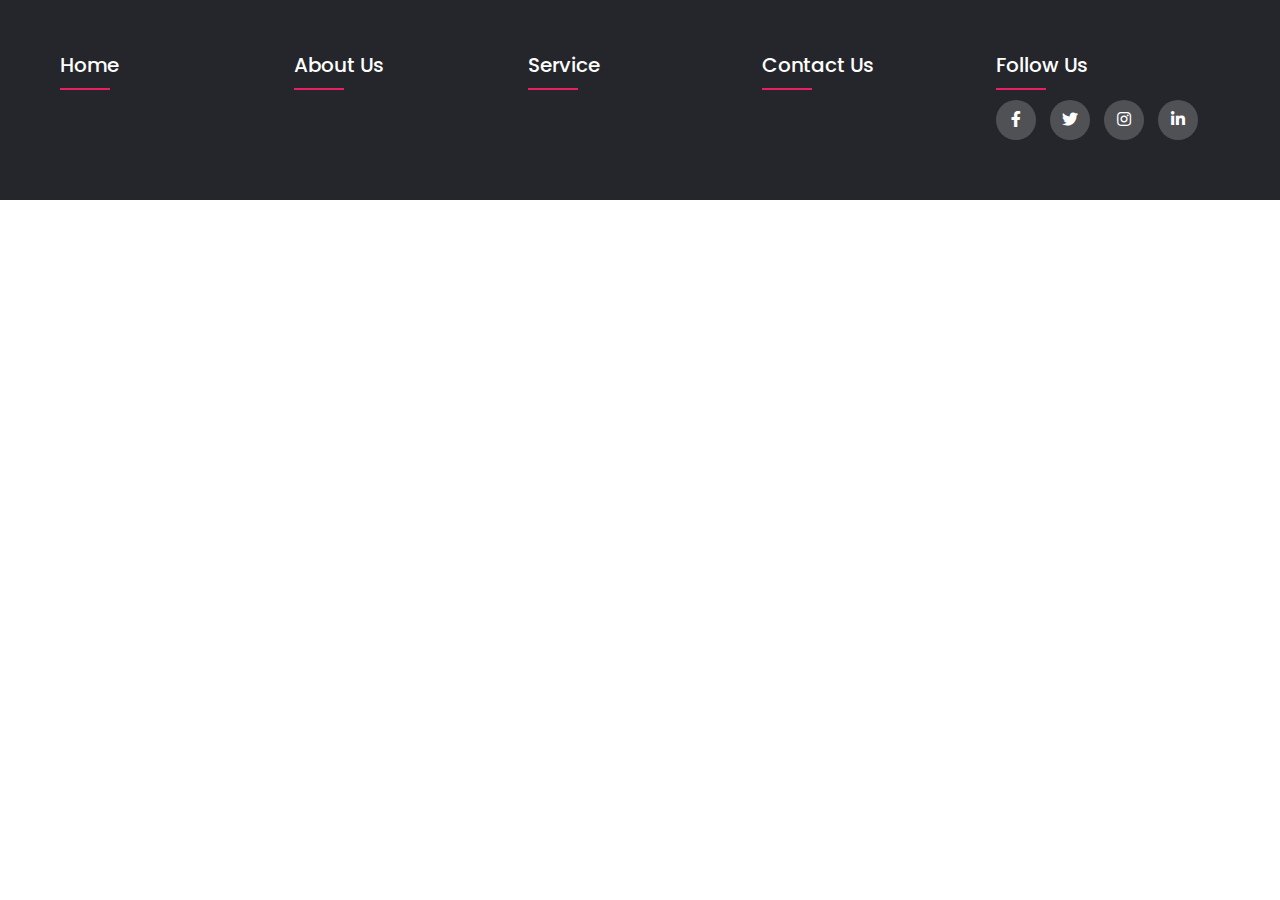
<file: CSS Website/Footer page/index.html>
<!DOCTYPE html>
<html lang="en">
  <head>
    <title>Footer Design</title>
    <meta charset="utf-8" />
    <meta name="viewport" content="width=device-width, initial-scale=1" />
    <link rel="stylesheet" href="css/style.css" />
    <link
      rel="stylesheet"
      type="text/css"
      href="https://cdnjs.cloudflare.com/ajax/libs/font-awesome/5.15.1/css/all.min.css"
    />
  </head>
  <body>
    <footer class="footer">
      <div class="container">
        <div class="row">
          <div class="footer-col">
            <h5><a href="#"style="color: white">Home</a></h5>
          </div>
          <div class="footer-col">
            <h5><a href="#"style="color: white">About Us</a></h5>
          </div>
          <div class="footer-col">
            <h5><a href="#"style="color: white">Service</a></h5>
          </div>
          <div class="footer-col">
            <h5><a href="#"style="color: white">Contact Us</a></h5>
          </div>

          <div class="footer-col">
            <h5>follow us</h5>
            <div class="social-links">
              <a href="#"><i class="fab fa-facebook-f"></i></a>
              <a href="#"><i class="fab fa-twitter"></i></a>
              <a href="#"><i class="fab fa-instagram"></i></a>
              <a href="#"><i class="fab fa-linkedin-in"></i></a>
            </div>
          </div>
        </div>
      </div>
    </footer>
  </body>
</html>
</file>
<file: CSS Website/Footer page/css/style.css>
@import url('https://fonts.googleapis.com/css2?family=Poppins:wght@300;400;500;600;700&display=swap');
body{
	line-height: 1.5;
	font-family: 'Poppins', sans-serif;
}
*{
	margin:0;
	padding:0;
	box-sizing: border-box;
}
.container{
	max-width: 1170px;
	margin:auto;
}
.row{
	display: flex;
}
ul{
	list-style: none;
}
.footer{
	background-color: #24262b;
    padding: 50px 0px;
}
.footer-col{
   width: 25%;
   padding: 0px 5px;
}
.footer-col h5{
	font-size: 20px;
	color: #ffffff;
	text-transform: capitalize;
	margin-bottom: 20px;
	font-weight: 500;
	position: relative;
}
.footer-col h5::before{
	content: '';
	position: absolute;
	left:0;
	bottom: -10px;
	background-color: #e91e63;
	height: 2px;
	box-sizing: border-box;
	width: 50px;
}
/*.footer-col ul li a{
	font-size: 56px;
	text-transform: capitalize;
	color: #ffffff;
	text-decoration: none;
	font-weight: 300;
	color: #bbbbbb;
	display: block;
	transition: all 0.3s ease;
}*/
.footer-col ul li a:hover{
	color: #ffffff;
	padding-left: 20px;
}
.footer-col .social-links a{
	display: inline-block;
	height: 40px;
	width: 40px;
	background-color: rgba(255,255,255,0.2);
	margin:0 10px 10px 0;
	text-align: center;
	line-height: 40px;
	border-radius: 50%;
	color: #ffffff;
	transition: all 0.5s ease;
}
.footer-col .social-links a:hover{
	color: #24262b;
	background-color: #ffffff;
}

/*responsive*/
@media(max-width: 767px){
  .footer-col{
    width: 50%;
    margin-bottom: 30px;
}
}
@media(max-width: 574px){
  .footer-col{
    width: 100%;
}
}
a {
  text-decoration: none !important;
}
</file>
